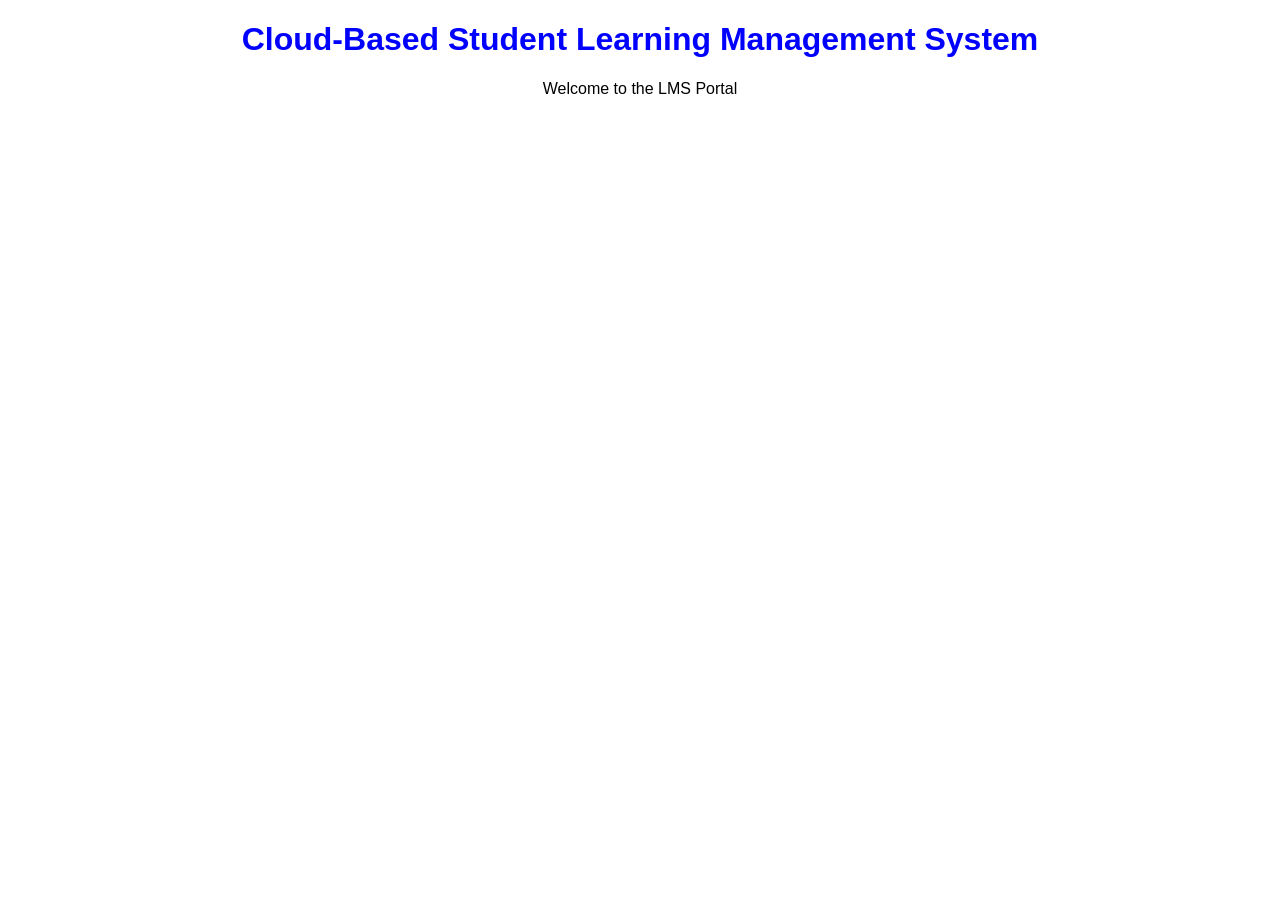
<file: index.html>
<!DOCTYPE html>
<html>
<head>
<title>Student LMS</title>
<link rel="stylesheet" href="style.css">
</head>
<body>
<h1>Cloud-Based Student Learning Management System</h1>
<p>Welcome to the LMS Portal</p>
</body>
</html>
</file>
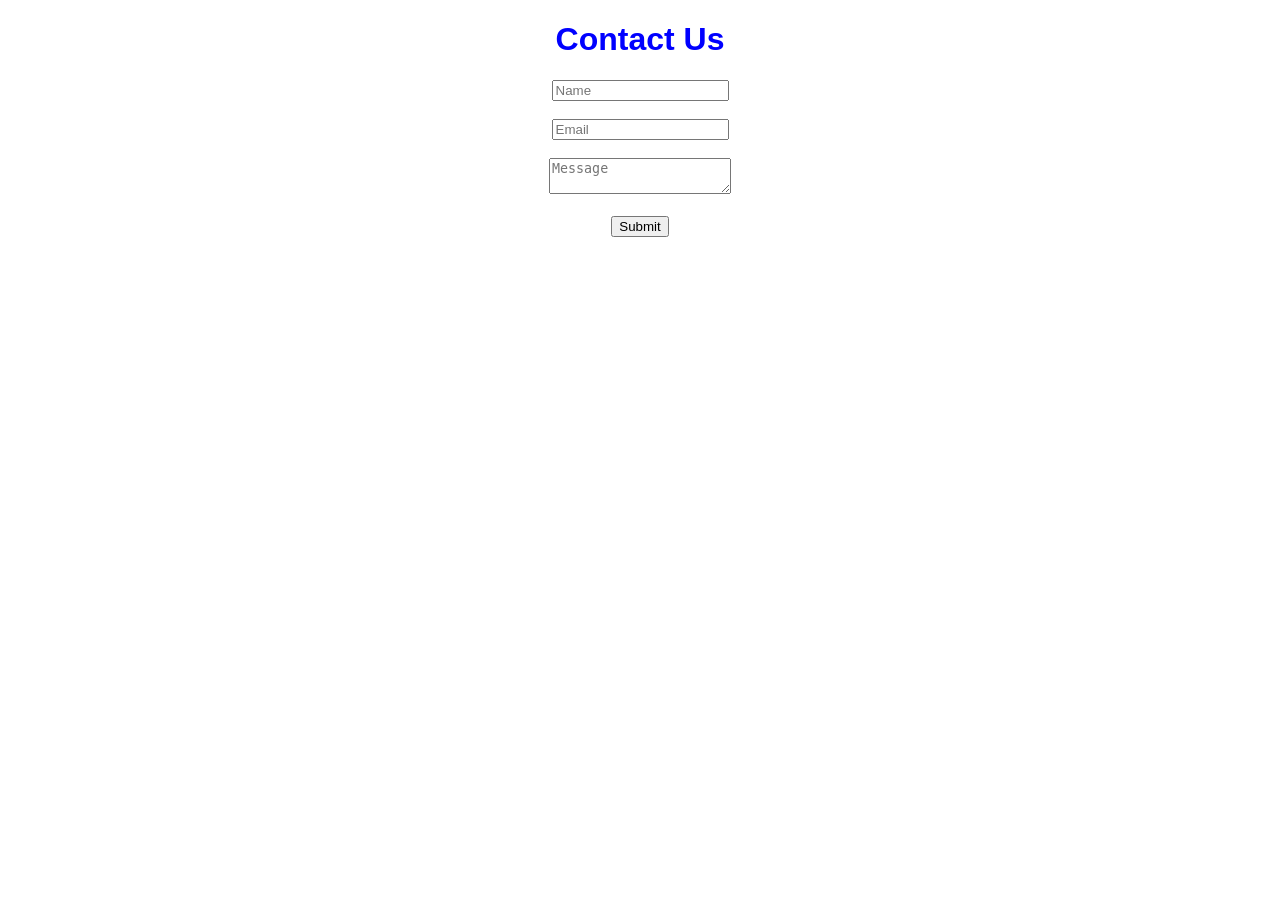
<file: contact.html>
<!DOCTYPE html>
<html>
<head>
<title>Contact</title>
<link rel="stylesheet" href="style.css">
</head>
<body>

<h1>Contact Us</h1>

<form>
<input type="text" placeholder="Name"><br><br>
<input type="email" placeholder="Email"><br><br>
<textarea placeholder="Message"></textarea><br><br>
<button>Submit</button>
</form>

</body>
</html>
</file>
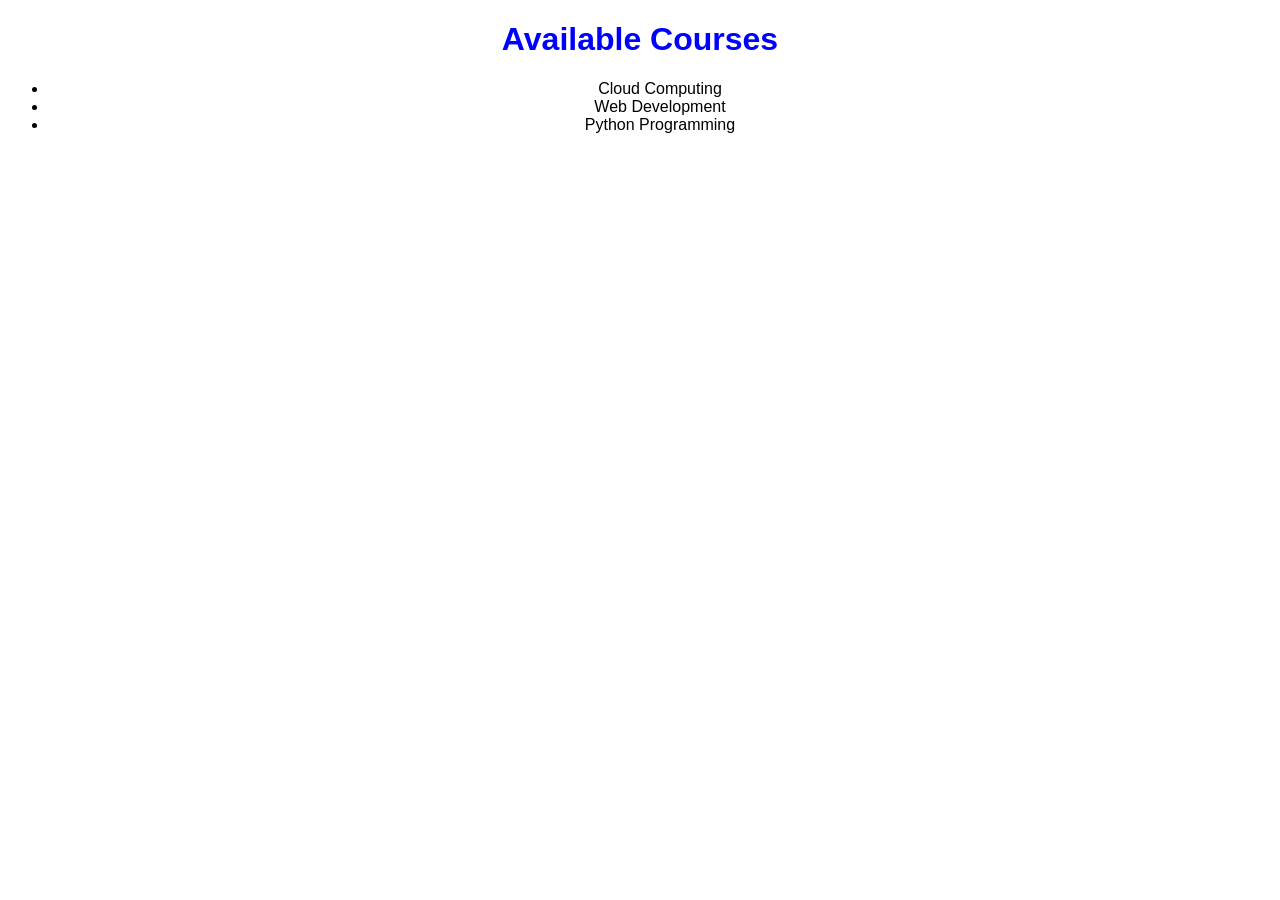
<file: courses.html>
<!DOCTYPE html>
<html>
<head>
<title>Courses</title>
<link rel="stylesheet" href="style.css">
</head>
<body>
<h1>Available Courses</h1>
<ul>
<li>Cloud Computing</li>
<li>Web Development</li>
<li>Python Programming</li>
</ul>
</body>
</html>
</file>
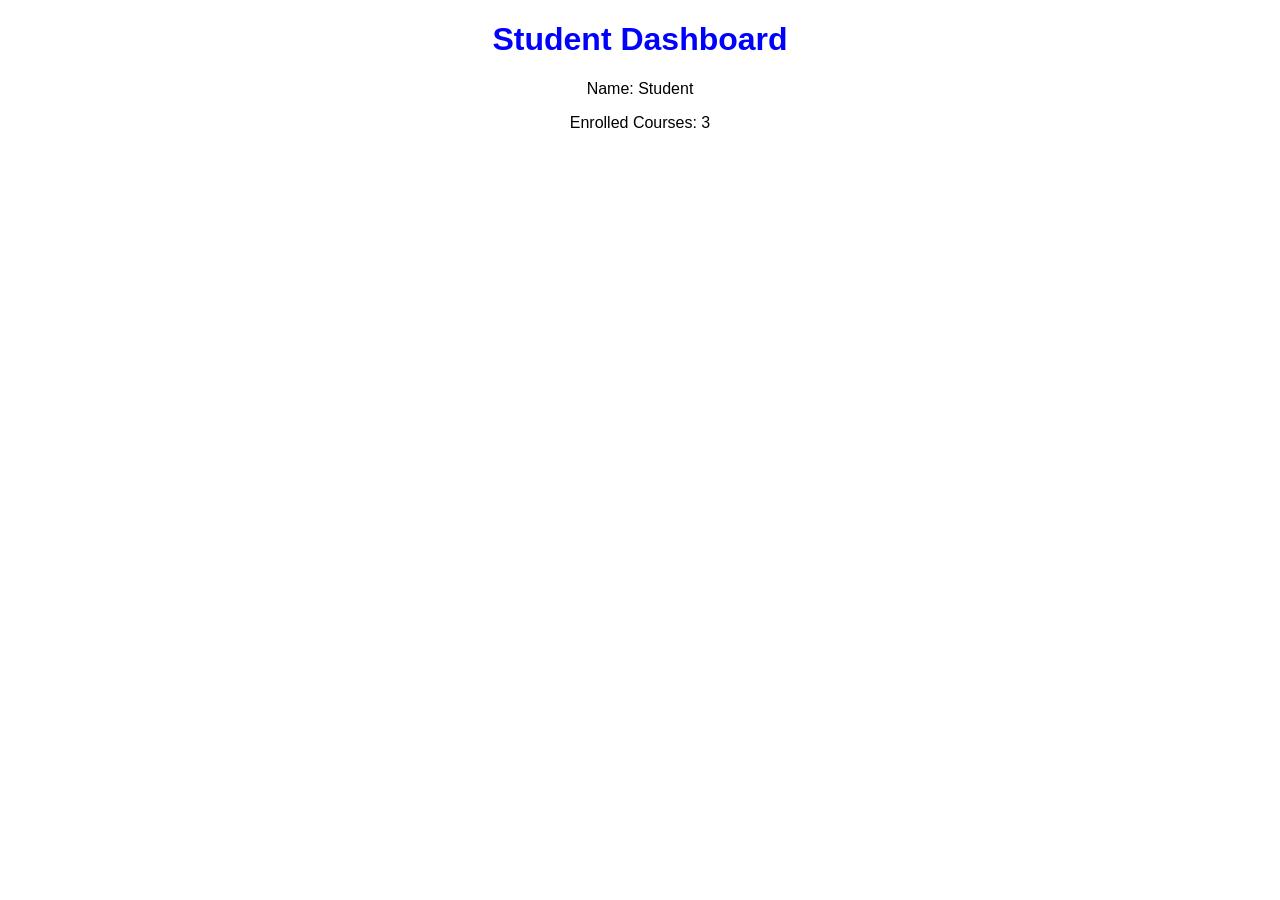
<file: dashboard.html>
<!DOCTYPE html>
<html>
<head>
<title>Dashboard</title>
<link rel="stylesheet" href="style.css">
</head>
<body>
<h1>Student Dashboard</h1>
<p>Name: Student</p>
<p>Enrolled Courses: 3</p>
</body>
</html>
</file>
<file: style.css>
body{
font-family:arial,sans-serif;
text-align:center;
}

h1{
   color:blue;
}
</file>
